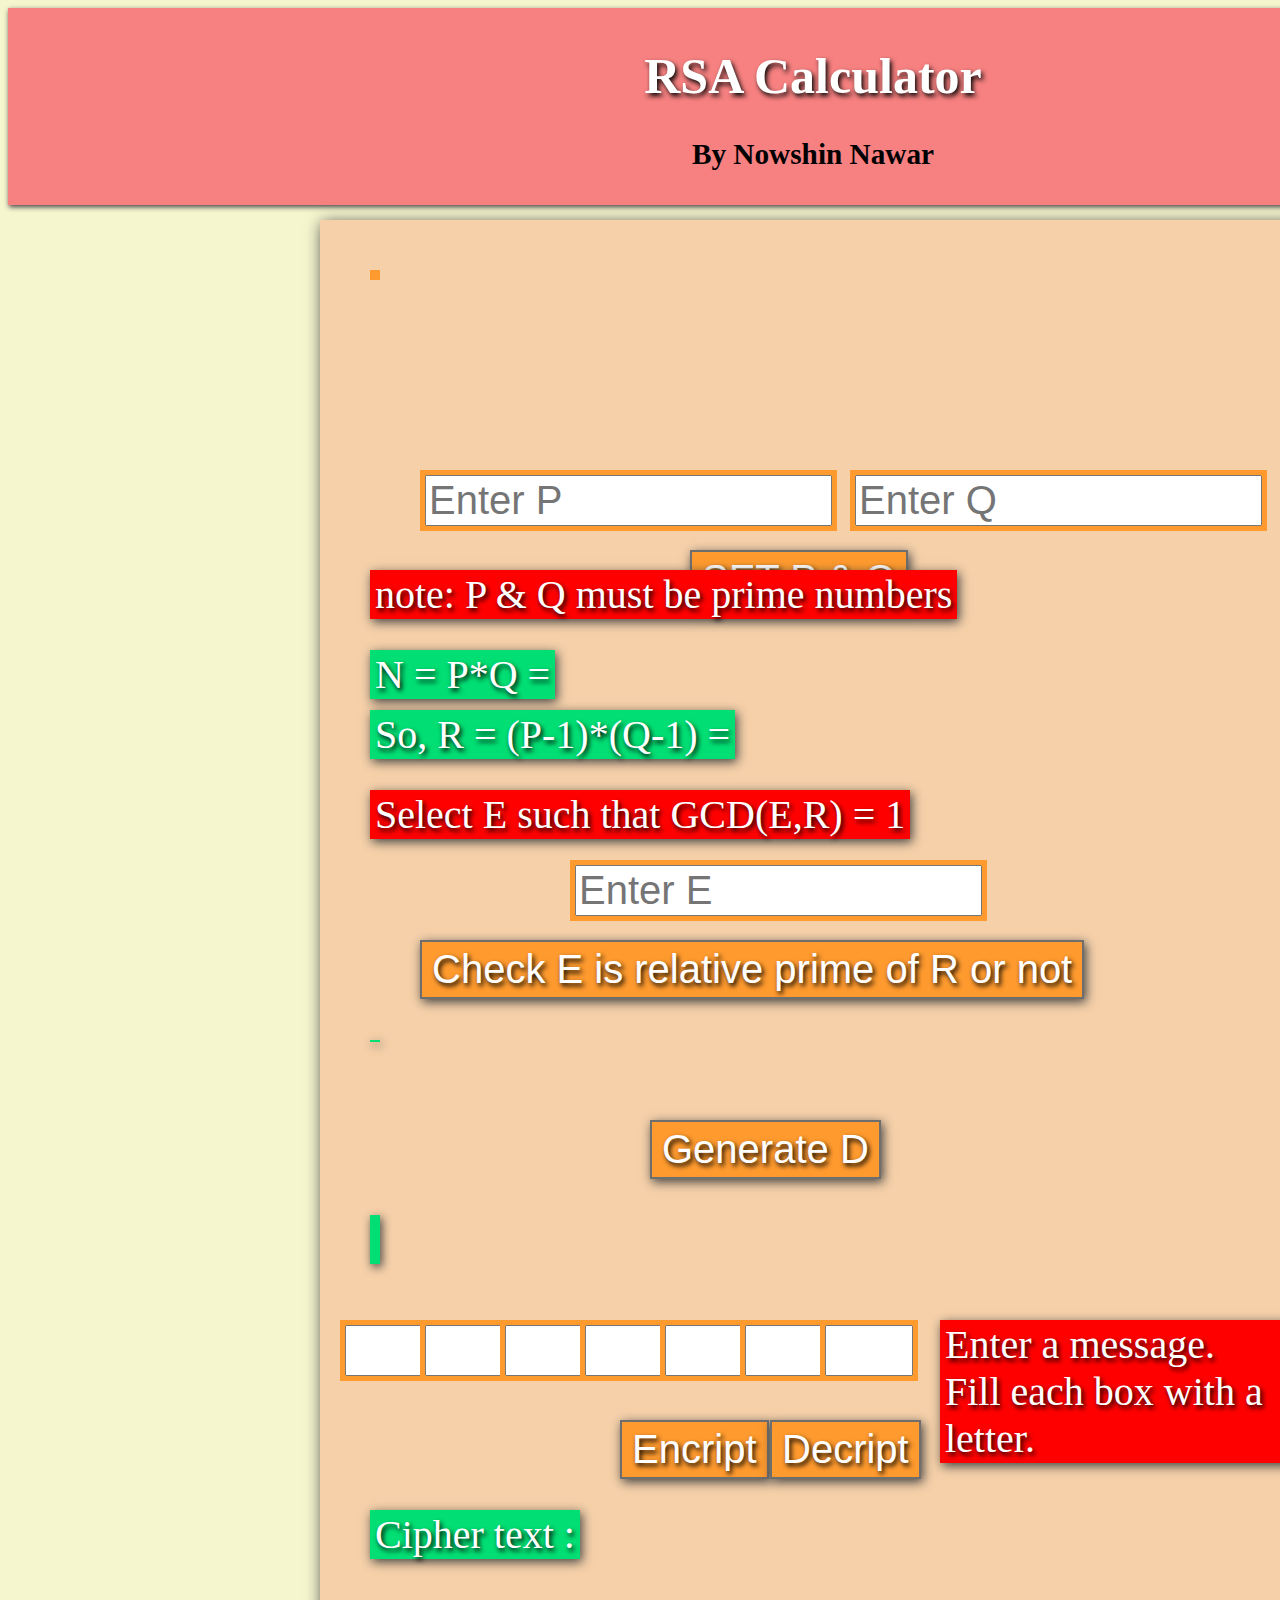
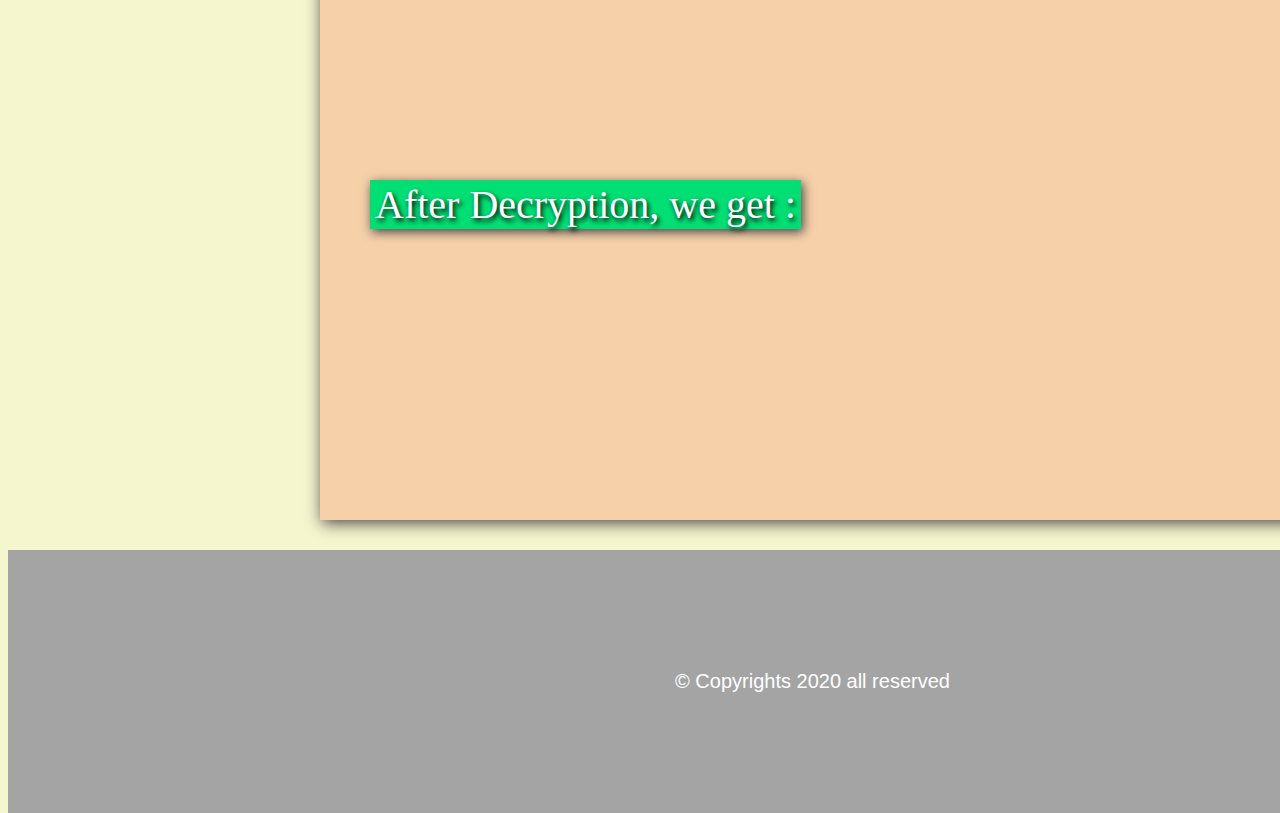
<file: index.html>
<!DOCTYPE html>
<html>
<meta name="viewport" content="width=device-width, initial-scale=1">
<head>
<title> RSA Calculator</title>
 <link rel="stylesheet" href="style.css" />
 <script type="text/javascript" src="java.js"></script>
 </head>
<body>
<div class = "head">
<h1>RSA Calculator</h1>
<h3>By Nowshin Nawar</h3>
</div>
<div class ="cal">
<div class = "inputs">
 <div class = "inp"><input type="text" name="p" id = "p" placeholder="Enter P" size="15"></div>
 <div class ="inq"><input type="text" name="q" id = "q" placeholder="Enter Q" size="15"></div>
 <input class = "mul" type="button" value="SET P & Q" onclick="multiply()">
 </div>
 <div class = "note">
 <p>note: P & Q must be prime numbers</p></div>
 <div class = "N"><p>N = P*Q = <span id = "n"></span></p></div>
 <div>
<!--<span id = "n"></span>-->
</div>
<div class = "R">
<p>So, R = (P-1)*(Q-1) = <span id = "r"></span></p></div>
<div class = "E"><p>Select E such that GCD(E,R) = 1</p>
</div>
<div class = "ine"><input type="text" name="p" id = "e" placeholder="Enter E" size="15"></div>
<input type="button" class = "check" value="Check E is relative prime of R or not" onclick="checkE()">
  
<div class = "pr">
<p><span id = "m"></span></p>
</div>
 <input type="button" class ="generated" value="Generate D" onclick="generateD()">
 <div class = "D">
	  <p>
	 <span id = "d"></span></br>
	 <span id = "no"></span>
	 </p>
 </div>
 <div class ="msg1"><input type="text" name="q" id = "msg1" placeholder="" size="15"></div>
 <div class ="msg2"><input type="text" name="q" id = "msg2" placeholder="" size="15"></div>
 <div class ="msg3"><input type="text" name="q" id = "msg3" placeholder="" size="15"></div>
 <div class ="msg4"><input type="text" name="q" id = "msg4" placeholder="" size="15"></div>
 <div class ="msg5"><input type="text" name="q" id = "msg5" placeholder="" size="15"></div>
 <div class ="msg6"><input type="text" name="q" id = "msg6" placeholder="" size="15"></div>
 <div class ="msg7"><input type="text" name="q" id = "msg7" placeholder="" size="15"></div>
 <!--<div class ="msg8"><input type="text" name="q" id = "msg" placeholder="" size="15"></div>-->
 <div class ="msg9"><p>Enter a message.</br>
                     Fill each box with a letter.</p></div>
 <input type="button" class = "en" value="Encript" onclick="encrypt()">
 <input type="button" class = "dc" value="Decript" onclick="decryption()">
 <div class = "cipher"><p> Cipher text :  <span id = "demsg1"></span> <span id = "demsg2"></span> <span id = "demsg3"></span> <span id = "demsg4"></span>
  <span id = "demsg5"></span> <span id = "demsg6"></span> <span id = "demsg7"></span></p></div>
 <!--<span id = "asc">
 
 </span>-->
 <div class = "decrypt">
 <p> After Decryption, we get : <!--<span id = "lemsg">
 </span>-->
 <span id = "themsg1"></span>
 <span id = "themsg2"></span>
 <span id = "themsg3"></span>
 <span id = "themsg4"></span>
 <span id = "themsg5"></span>
 <span id = "themsg6"></span>
 <span id = "themsg7"></span>
  </p></div>
</div>
<div class ="footer">
<p class="crp">© Copyrights 2020 all reserved</p>
</div>
</body>
</html>
</file>
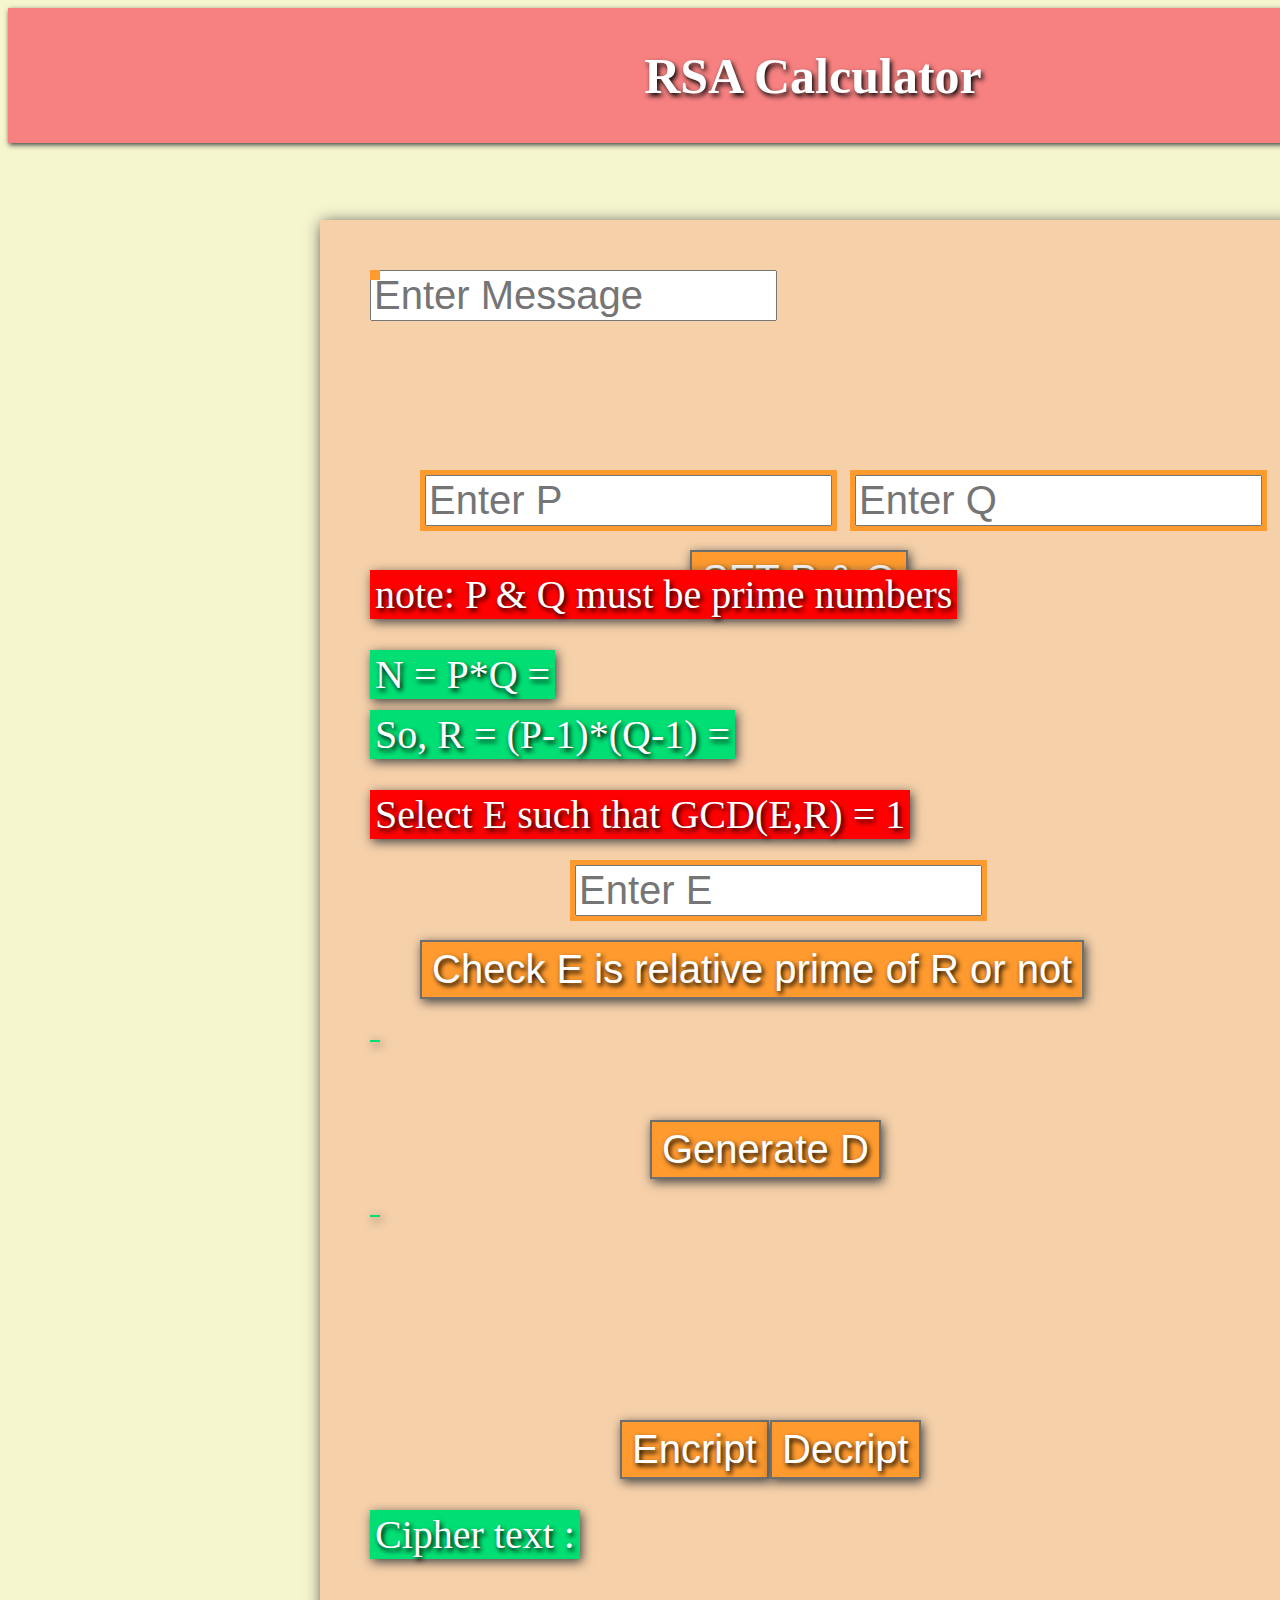
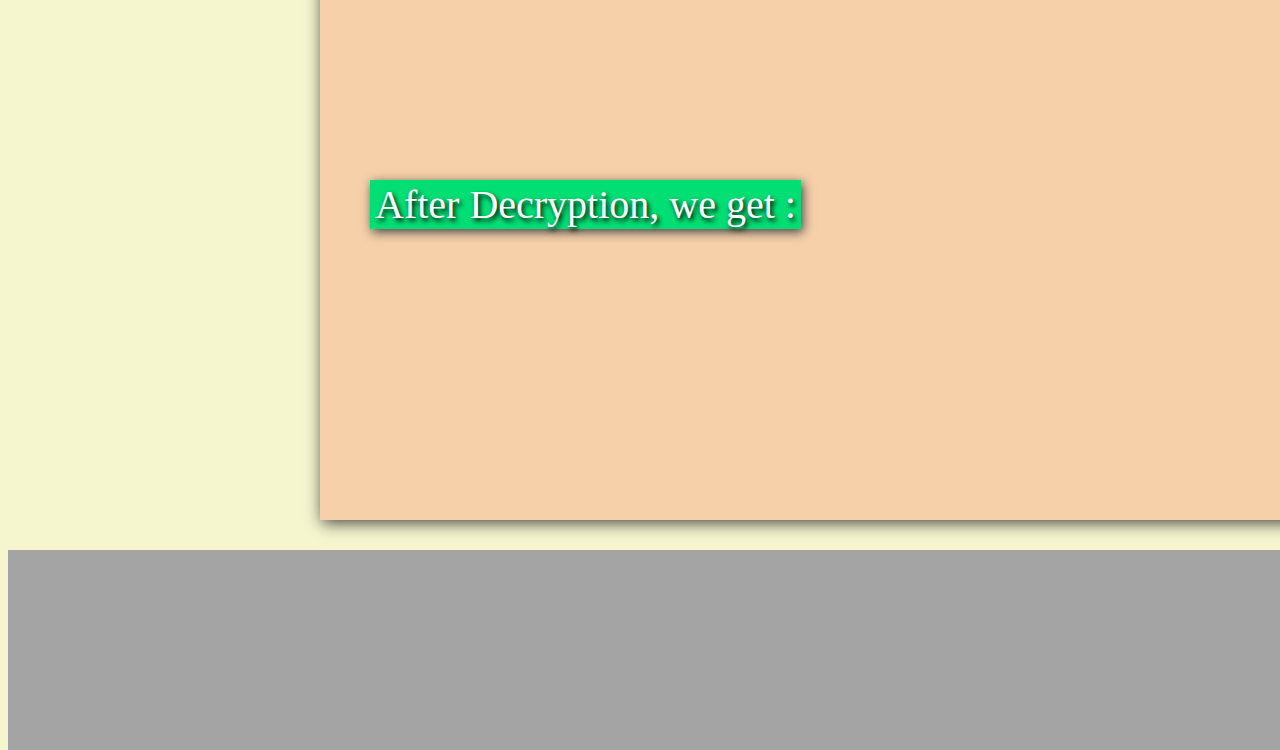
<file: RSA.html>
<html>
<head>
<title> RSA Calculator</title>
 <link rel="stylesheet" href="style.css" />
 <script type="text/javascript" src="java.js"></script>
 </head>
<body>
<div class = "head">
<h1>RSA Calculator</h1>
</div>
<div class ="cal">
<div class = "inputs">
 <div class = "inp"><input type="text" name="p" id = "p" placeholder="Enter P" size="15"></div>
 <div class ="inq"><input type="text" name="q" id = "q" placeholder="Enter Q" size="15"></div>
 <input class = "mul" type="button" value="SET P & Q" onclick="multiply()">
 </div>
 <div class = "note">
 <p>note: P & Q must be prime numbers</p></div>
 <div class = "N"><p>N = P*Q = <span id = "n"></span></p></div>
 <div>
<!--<span id = "n"></span>-->
</div>
<div class = "R">
<p>So, R = (P-1)*(Q-1) = <span id = "r"></span></p></div>
<div class = "E"><p>Select E such that GCD(E,R) = 1</p>
</div>
<div class = "ine"><input type="text" name="p" id = "e" placeholder="Enter E" size="15"></div>
<input type="button" class = "check" value="Check E is relative prime of R or not" onclick="checkE()">
  
<div class = "pr">
<p><span id = "m"></span></p>
</div>
 <input type="button" class ="generated" value="Generate D" onclick="generateD()">
 <div class = "D">
	  <p>
	 <span id = "d"></span>
	 <span id = "no"></span>
	 </p>
 </div>
 <div class ="msg"><input type="text" name="q" id = "msg" placeholder="Enter Message" size="15"></div>
 <input type="button" class = "en" value="Encript" onclick="acii()">
 <input type="button" class = "dc" value="Decript" onclick="decrypt()">
 <div class = "cipher"><p> Cipher text : <span id = "demsg">
 
 </span></p></div>
 <!--<span id = "asc">
 
 </span>-->
 <div class = "decrypt">
 <p> After Decryption, we get : <!--<span id = "lemsg">
 </span>-->
 <span id = "themsg">
 </span>
  </p></div>
</div>
<div class ="footer">
</div>
</body>
</html>
</file>
<file: style.css>
.head {
background-color:#F78181;
padding : 5px;
width:1600px;
font-size: 25px;
overflow:hidden;
box-shadow:1px 2px 5px #424242;
}
.head h1{
	
	text-align: center;
color: white;
text-shadow: 2px 3px 5px black;
}
.head h3{
	text-align: center;
	color: black; 

}
body{
  background-color: #F5F6CE;
}
.cal{
	overflow: hidden;
	position: absolute;
	top:200px;
	left: 300px;
	background-color:#F5D0A9;
	 box-shadow:2px 3px 15px #424242;
  width: 900px;
  height:1800px;
  padding: 50px;
  margin: 20px;
}
.inputs{
position: absolute;
top: 50px;
left: 50px;
background-color:#FE9A2E;
padding:5px;
}
.checkprime{
	position: absolute;
top: 50px;
left: 500px;
background-color:#FE9A2E;
color:white;
text-shadow: 2px 3px 5px black;
border:none;
padding:5px 10px;	
 box-shadow:2px 3px 10px #424242;
  border: 2px solid #6E6E6E;
}
.prime p{
	position: absolute;
top: 90px;
left: 50px;
font-size: 40px;
	background-color: #01DF74;
	color:white;
text-shadow: 2px 3px 5px black;
border:none;
padding:1px 5px;
 box-shadow:2px 3px 10px #424242;
}
.inp{
position: absolute;
top: 200px;
left: 50px;
background-color:#FE9A2E;
padding:5px;
}
.inq{
	position: absolute;
top: 200px;
left: 480px;
background-color:#FE9A2E;
padding:5px;
}
 input{
	
	font-size:40px;
}
.mul{
	position: absolute;
top: 280px;
left: 320px;
background-color:#FE9A2E;
color:white;
text-shadow: 2px 3px 5px black;
border:none;
padding:5px 10px;	
 box-shadow:2px 3px 10px #424242;
  border: 2px solid #6E6E6E;
}
.note p{
	position: absolute;
top: 310px;
left: 50px;
font-size: 40px;
background-color:#FF0000;
color:white;
text-shadow: 2px 3px 5px black;
border:none;
padding:1px 5px;
 box-shadow:2px 3px 10px #424242;
}
.N p{
	position: absolute;
top: 390px;
left: 50px;
font-size: 40px;
	background-color: #01DF74;
	color:white;
text-shadow: 2px 3px 5px black;
border:none;
padding:1px 5px;
 box-shadow:2px 3px 10px #424242;
}
.R p{
	position: absolute;
top: 450px;
left: 50px;
font-size: 40px;
	background-color: #01DF74;
	color:white;
text-shadow: 2px 3px 5px black;
border:none;
padding:1px 5px;
 box-shadow:2px 3px 10px #424242;
}
.E p{
	position: absolute;
top: 530px;
left: 50px;
font-size: 40px;
	background-color:#FF0000;
	color:white;
text-shadow: 2px 3px 5px black;
border:none;
padding:1px 5px;
 box-shadow:2px 3px 10px #424242;
}
.ine{
	position: absolute;
top: 640px;
left: 250px;
background-color:#FE9A2E;
padding:5px;
}
.check{
	position: absolute;
top: 720px;
left: 100px;
background-color:#FE9A2E;
color:white;
text-shadow: 2px 3px 5px black;
border:none;
padding:5px 10px;	
 box-shadow:2px 3px 10px #424242;
  border: 2px solid #6E6E6E;
}
.pr p{
	position: absolute;
top: 780px;
left: 50px;
font-size: 40px;
	background-color:#01DF74;
	color:white;
text-shadow: 2px 3px 5px black;
border:none;
padding:1px 5px;
 box-shadow:2px 3px 10px #424242;
}
.generated{
	position: absolute;
top: 900px;
left: 330px;
background-color:#FE9A2E;
color:white;
text-shadow: 2px 3px 5px black;
border:none;
padding:5px 10px;	
 box-shadow:2px 3px 10px #424242;
   border: 2px solid #6E6E6E;
}
.D p{
	position: absolute;
top: 955px;
left: 50px;
font-size: 40px;
	background-color:#01DF74;
	color:white;
text-shadow: 2px 3px 5px black;
border:none;
padding:1px 5px;
 box-shadow:2px 3px 10px #424242;
}
.msg1{position: absolute;top: 1100px;left: 20px;background-color:#FE9A2E;padding:5px;}.msg1 input{ width : 80px;}
.msg2{position: absolute;top: 1100px;left: 100px;background-color:#FE9A2E;padding:5px;}.msg2 input{width : 80px;}
.msg3{position: absolute;top: 1100px;left: 180px;background-color:#FE9A2E;padding:5px;}.msg3 input{width : 80px;}
.msg4{position: absolute;top: 1100px;left: 260px;background-color:#FE9A2E;padding:5px;}.msg4 input{width : 80px;}
.msg5{position: absolute;top: 1100px;left: 340px;background-color:#FE9A2E;padding:5px;}.msg5 input{width : 80px;}
.msg6{position: absolute;top: 1100px;left: 420px;background-color:#FE9A2E;padding:5px;}.msg6 input{width : 80px;}
.msg7 {position: absolute;top: 1100px;left: 500px; background-color:#FE9A2E;padding:5px;}.msg7 input{width : 80px;}
/*.msg8{position: absolute;top: 950px;left: 580px;background-color:#FE9A2E;padding:5px;}.msg8 input{width : 80px;}*/
.msg9 p{
position: absolute;top: 1060px;left: 620px;font-size: 40px;
background-color:#FF0000;
color:white;
text-shadow: 2px 3px 5px black;
border:none;
padding:1px 5px;
 box-shadow:2px 3px 10px #424242;
 margin-right:10px;
 }
.en{
	position: absolute;
top: 1200px;
left: 300px;
background-color:#FE9A2E;
color:white;
text-shadow: 2px 3px 5px black;
border:none;
padding:5px 10px;	
 box-shadow:2px 3px 10px #424242;
   border: 2px solid #6E6E6E;
}
.cipher p{
	position: absolute;
top: 1250px;
left: 50px;
font-size: 40px;
	background-color:#01DF74;
	color:white;
text-shadow: 2px 3px 5px black;
border:none;
padding:1px 5px;
 box-shadow:2px 3px 10px #424242;
}
.dc{
	position: absolute;
top: 1200px;
left: 450px;
background-color:#FE9A2E;
color:white;
text-shadow: 2px 3px 5px black;
border:none;
padding:5px 10px;	
 box-shadow:2px 3px 10px #424242;
   border: 2px solid #6E6E6E;
}
.decrypt p{
	position: absolute;
top: 1520px;
left: 50px;
font-size: 40px;
	background-color:#01DF74;
	color:white;
text-shadow: 2px 3px 5px black;
border:none;
padding:1px 5px;
 box-shadow:2px 3px 10px #424242;
}
.footer {
	position:absolute;
	top:2150px;
	width:1409px;
	  padding: 100px; /* Some padding */
	  text-align: center; /* Center text*/
	 background-color:#A4A4A4; /* Grey background */
	  font-size:20px;
	   font-family: Arial, Helvetica, sans-serif;
	  color:white;
}
</file>
